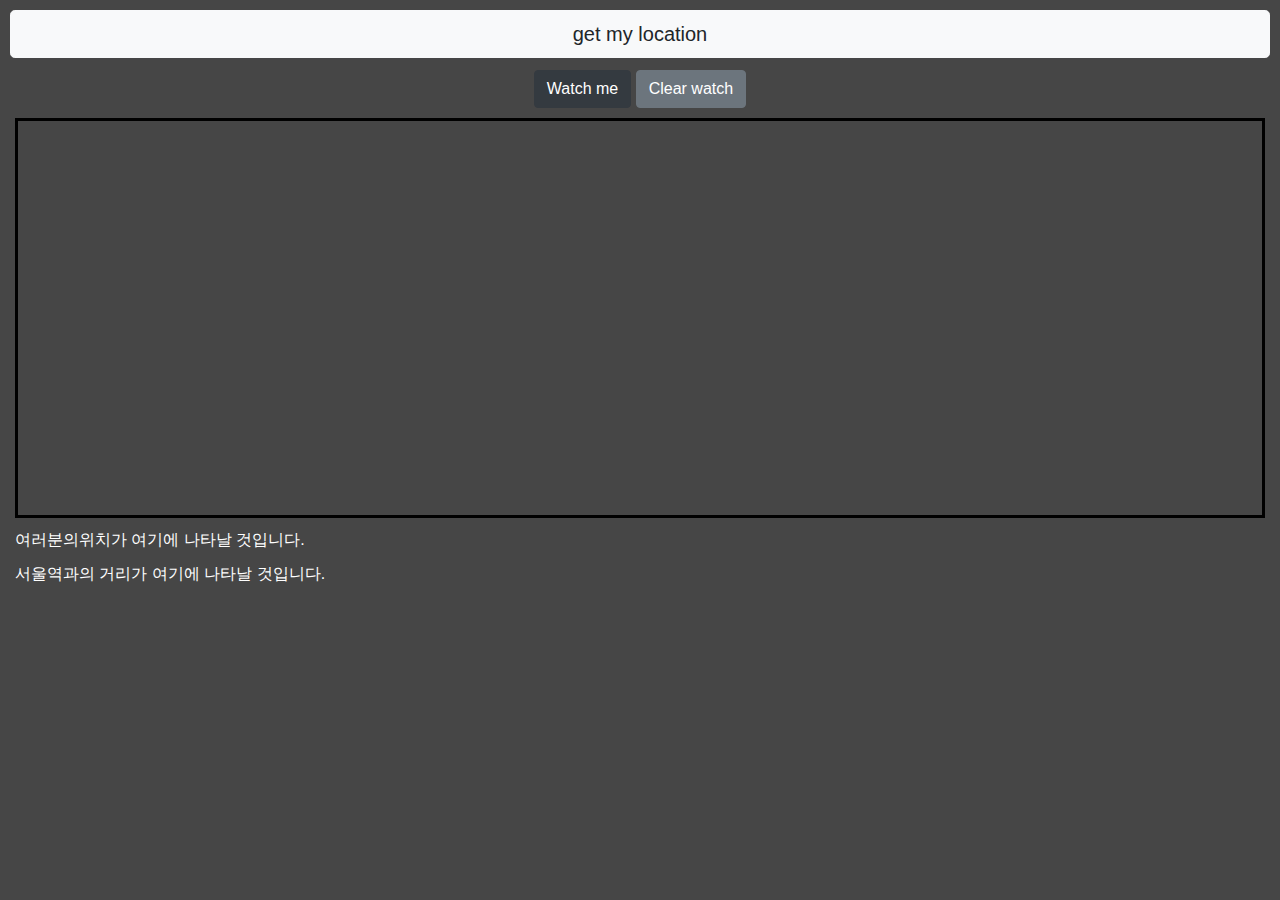
<file: 8m_map_jquery/index.html>
<!DOCTYPE html>
<html>
  <head>
    <title>3315최다연_어디를 가더라도 거기엔 여러분이 있습니다</title>
    <meta charset="utf-8" />
    <meta name="viewport" content="width=device-width,initial-scale=1" />
    <link rel="shortcut icon" href="./logo.png" />
    <link rel="apple-touch-icon" href="./logo.png" />
    <meta name="mobile-web-app-capable" content="yes" />
    <meta name="apple-mobile-web-app-capable" content="yes" />

    <link
      rel="stylesheet"
      href="https://maxcdn.bootstrapcdn.com/bootstrap/4.5.2/css/bootstrap.min.css"
    />
    <script src="https://ajax.googleapis.com/ajax/libs/jquery/3.5.1/jquery.min.js"></script>
    <script src="https://cdnjs.cloudflare.com/ajax/libs/popper.js/1.16.0/umd/popper.min.js"></script>
    <script src="https://maxcdn.bootstrapcdn.com/bootstrap/4.5.2/js/bootstrap.min.js"></script>

    <script src="https://maps.google.com/maps/api/js?key=AIzaSyBuOpDurdNlmPNeYpOeczcX2EXI_Co_IbQ"></script>

    <script src="m_myLoc.js"></script>
    <link rel="stylesheet" href="m_myLoc.css" />
  </head>
  <body style="background-color: rgba(53, 53, 53, 0.918)">
    <button
      data-role="header"
      button
      type="button"
      class="btn btn-lg btn-light btn-block"
      style="margin-bottom: 7px"
    >
      get my location
    </button>

    <center>
      <form>
        <input type="button" id="watch" value="Watch me" class="btn btn-dark" />
        <input
          type="button"
          id="clearWatch"
          value="Clear watch"
          class="btn btn-secondary"
        />
      </form>
    </center>

    <div id="map"></div>
    <div id="location">여러분의위치가 여기에 나타날 것입니다.</div>
    <div id="distance">서울역과의 거리가 여기에 나타날 것입니다.</div>
  </body>
</html>
</file>
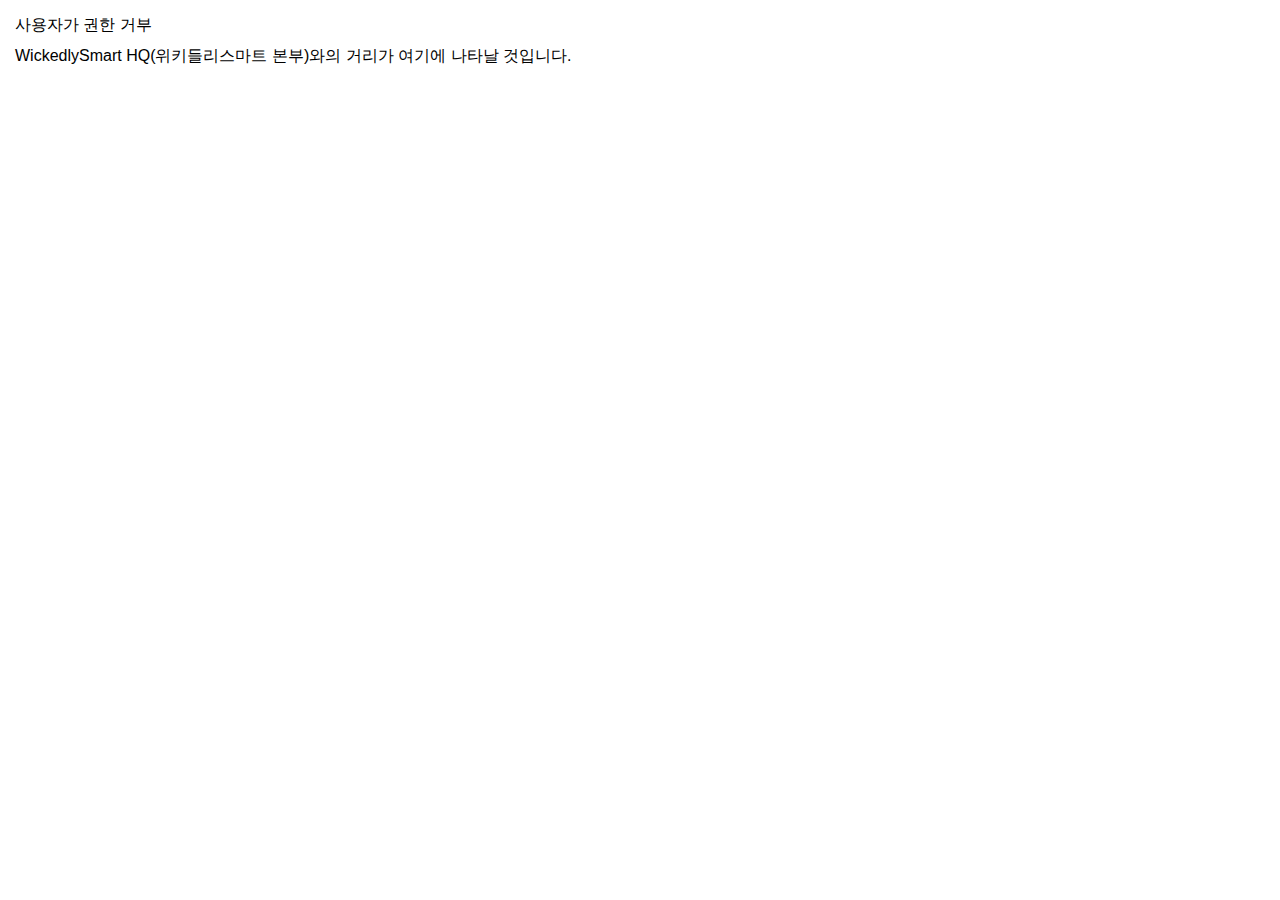
<file: 3map/myLoc.html>
<!doctype html>
<html>
<head>
<title>어디에 있을까요?</title>
<meta charset="utf-8">
<!-- <script src="http://maps.google.com/maps/api/js?sensor=true"></script> -->
<!-- 추가1 -->
<script src="http://maps.google.com/maps/api/js?key=abc"></script>

<script src="myLoc.js"></script>
<link rel="stylesheet" href="myLoc.css">
</head>
<body>

<div id="location">
여러분의위치가 여기에 나타날 것입니다.
</div>

<div id="distance">
WickedlySmart HQ(위키들리스마트 본부)와의 거리가 여기에 나타날 것입니다.
</div>

<!--추가2-->


</body>
</html>
</file>
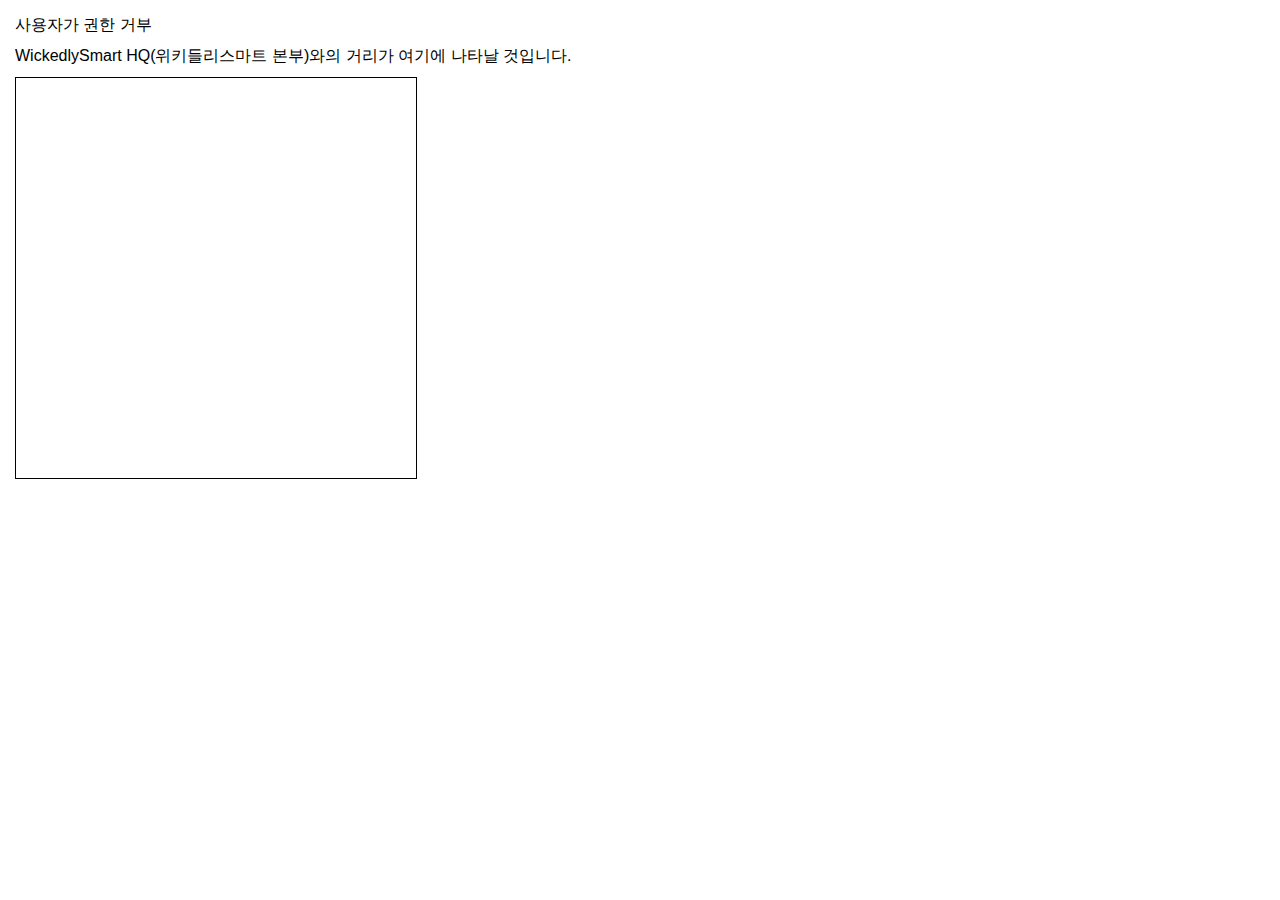
<file: 4marker/myLoc.html>
<!doctype html>
<html>
<head>
<title>어디에 있을까요?</title>
<meta charset="utf-8">
<script src="http://maps.google.com/maps/api/js?key=abc"></script>
<script src="myLoc.js"></script>
<link rel="stylesheet" href="myLoc.css">
</head>
<body>

<div id="location">
여러분의위치가 여기에 나타날 것입니다.
</div>

<div id="distance">
WickedlySmart HQ(위키들리스마트 본부)와의 거리가 여기에 나타날 것입니다.
</div>

<div id="map">
</div>

</body>
</html>
</file>
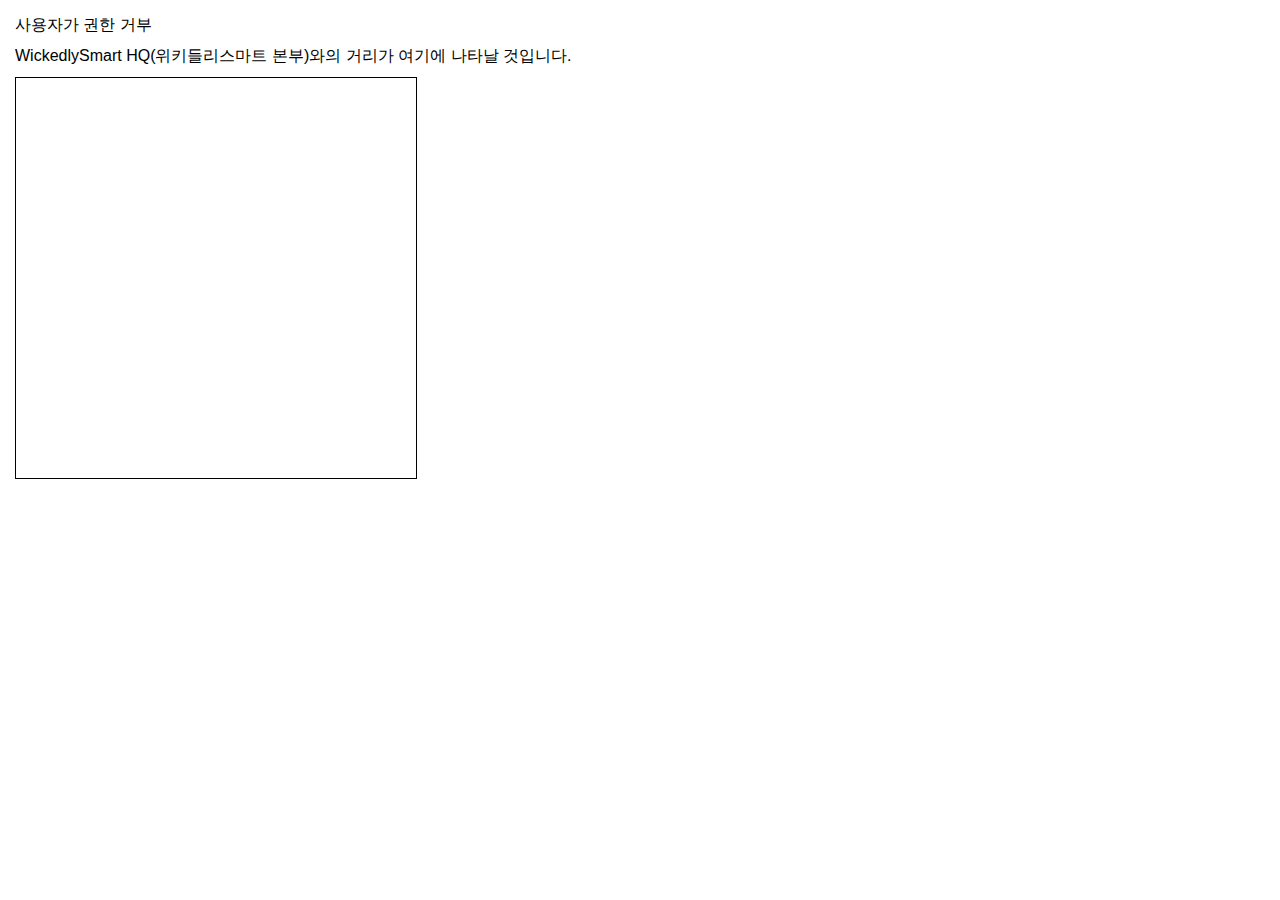
<file: 5accuracy/myLoc.html>
<!doctype html>
<html>
<head>
<title>어디에 있을까요?</title>
<meta charset="utf-8">
<script src="http://maps.google.com/maps/api/js?key=abc"></script>

<script src="myLoc.js"></script>
<link rel="stylesheet" href="myLoc.css">
</head>
<body>

<div id="location">
여러분의위치가 여기에 나타날 것입니다.
</div>

<div id="distance">
WickedlySmart HQ(위키들리스마트 본부)와의 거리가 여기에 나타날 것입니다.
</div>

<div id="map">
</div>

</body>
</html>
</file>
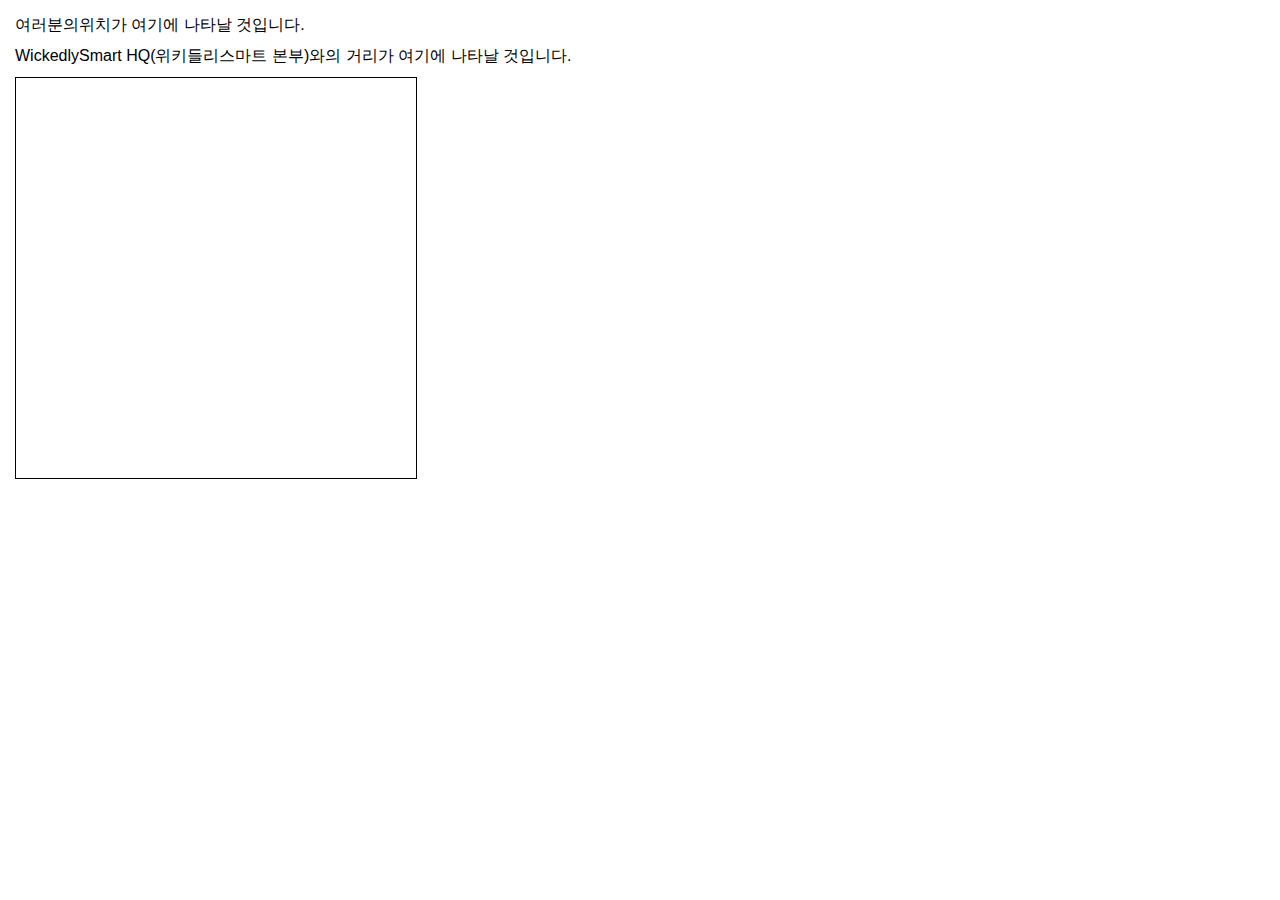
<file: 6watchme/myLoc.html>
<!doctype html>
<html>
<head>
<title>어디를 가더라도 거기엔 여러분이 있습니다</title>
<meta charset="utf-8">
<script src="https://maps.google.com/maps/api/js?key=abc"></script>
<script src="myLoc.js"></script>
<link rel="stylesheet" href="myLoc.css">
</head>
<body>

<!--추가1-->




<div id="location">
여러분의위치가 여기에 나타날 것입니다.
</div>

<div id="distance">
WickedlySmart HQ(위키들리스마트 본부)와의 거리가 여기에 나타날 것입니다.
</div>

<div id="map">
</div>

</body>
</html>
</file>
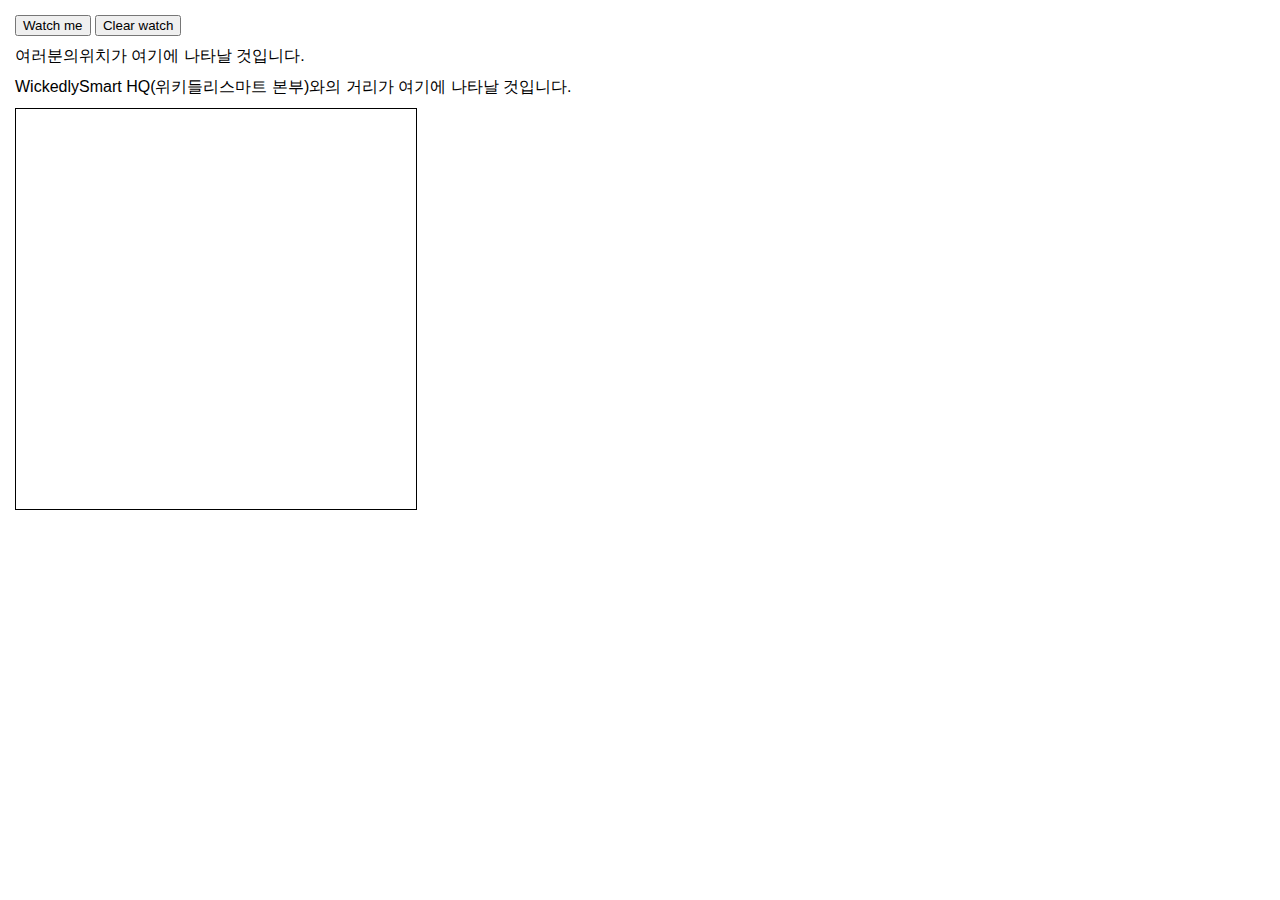
<file: 7watchmepan/myLoc.html>
<!doctype html>
<html>
<head>
<title>어디를 가더라도 거기엔 여러분이 있습니다</title>
<meta charset="utf-8">
<script src="http://maps.google.com/maps/api/js?key=abc"></script>

<script src="myLoc.js"></script>
<link rel="stylesheet" href="myLoc.css">
</head>
<body>

<form>
<input type="button" id="watch" value="Watch me">
<input type="button" id="clearWatch" value="Clear watch">
</form>

<div id="location">
여러분의위치가 여기에 나타날 것입니다.
</div>

<div id="distance">
WickedlySmart HQ(위키들리스마트 본부)와의 거리가 여기에 나타날 것입니다.
</div>

<div id="map">
</div>

</body>
</html>
</file>
<file: 8m_map_jquery/m_myLoc.css>
/*
 * myLoc.css
 *
*/

body {
  font-family: Arial, Helvetica, sans-serif;
  margin: 10px;
}
form,
div#location,
div#distance {
  padding: 5px;
  color: rgb(255, 255, 255);
}

div#map {
  margin: 5px;
  width: auto;
  height: 400px;
  border: 3px solid black;
}
</file>
<file: 3map/myLoc.css>
/*
 * myLoc.css
 *
*/

body {
	font-family: Arial, Helvetica, sans-serif;
	margin: 10px;
}
div#location, div#distance {
	padding: 5px;
}

div#map {
	margin: 5px;
	width: 400px;
	height: 400px;
	border: 1px solid black;
}
</file>
<file: 4marker/myLoc.css>
/*
 * myLoc.css
 *
*/

body {
	font-family: Arial, Helvetica, sans-serif;
	margin: 10px;
}
form, div#location, div#distance {
	padding: 5px;
}

div#map {
	margin: 5px;
	width: 400px;
	height: 400px;
	border: 1px solid black;
}
</file>
<file: 5accuracy/myLoc.css>
/*
 * myLoc.css
 *
*/

body {
	font-family: Arial, Helvetica, sans-serif;
	margin: 10px;
}
form, div#location, div#distance {
	padding: 5px;
}

div#map {
	margin: 5px;
	width: 400px;
	height: 400px;
	border: 1px solid black;
}
</file>
<file: 6watchme/myLoc.css>
/*
 * myLoc.css
 *
*/

body {
	font-family: Arial, Helvetica, sans-serif;
	margin: 10px;
}
form, div#location, div#distance {
	padding: 5px;
}

div#map {
	margin: 5px;
	width: 400px;
	height: 400px;
	border: 1px solid black;
}
</file>
<file: 7watchmepan/myLoc.css>
/*
 * myLoc.css
 *
*/

body {
	font-family: Arial, Helvetica, sans-serif;
	margin: 10px;
}
form, div#location, div#distance {
	padding: 5px;
}

div#map {
	margin: 5px;
	width: 400px;
	height: 400px;
	border: 1px solid black;
}
</file>
